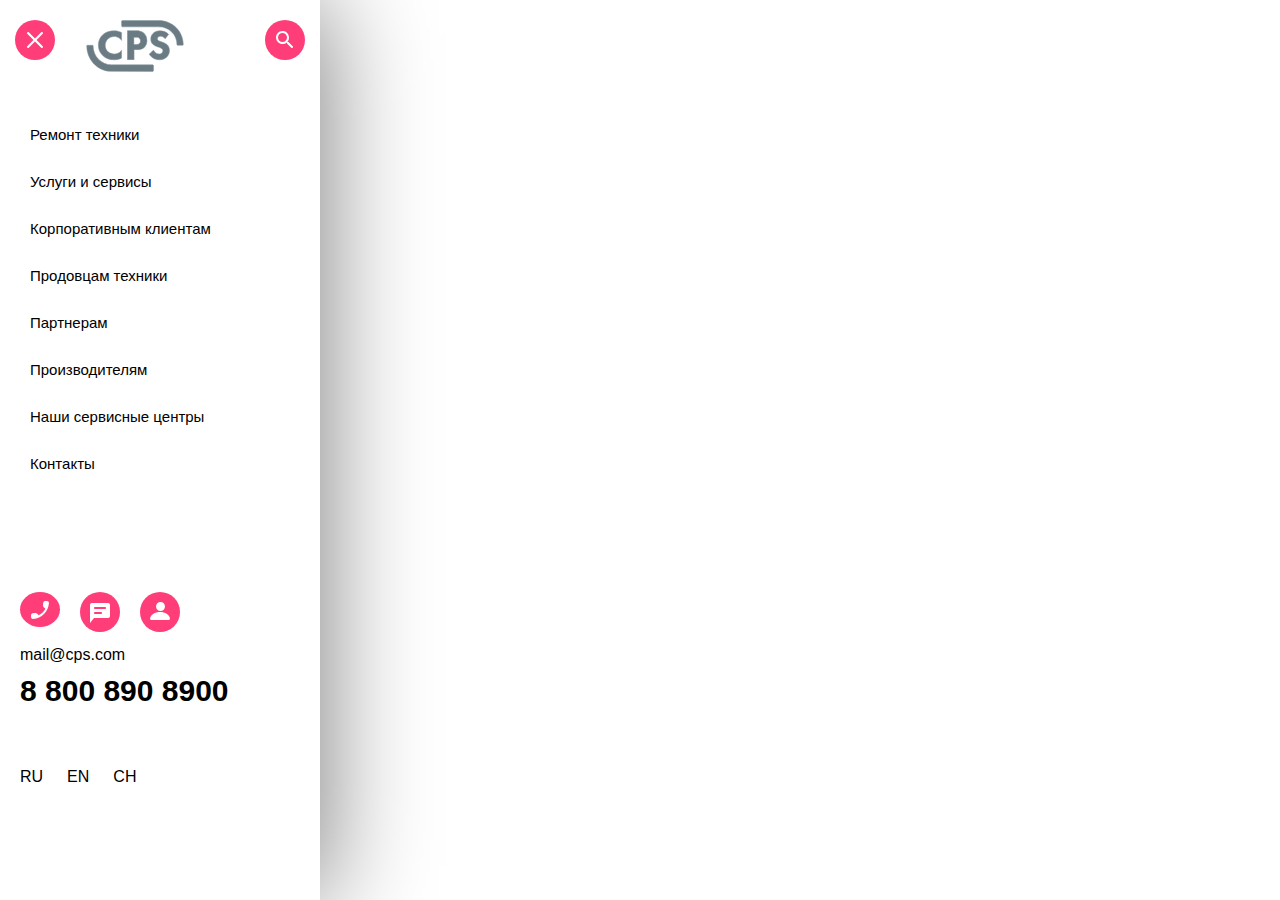
<file: stylization.html>
<!DOCTYPE html>
<html lang="en">
<head>
    <meta charset="UTF-8">
    <meta name="viewport" content="width=device-width, initial-scale=1.0">
    <title>Document</title>
    <link rel="stylesheet" href="stylization.css">
    <link rel="stylesheet" href="https://cdnjs.cloudflare.com/ajax/libs/font-awesome/6.6.0/css/all.min.css" integrity="sha512-Kc323vGBEqzTmouAECnVceyQqyqdsSiqLQISBL29aUW4U/M7pSPA/gEUZQqv1cwx4OnYxTxve5UMg5GT6L4JJg==" crossorigin="anonymous" referrerpolicy="no-referrer" />
</head>
<body>
    <div class="left-side-menu">
    <div class="upper-menu">
       <div class="ic-burger"><img src="/icons/ic-burger.svg" alt=""></div>
        <div class="logo"><img src="./icons/logo-ic.svg" alt="" /></div>
       <div class="ic-search"><img src="/icons/ic-search.svg" alt=""></div>
    </div>
    <div class="maintxt">
        <div class="remont">Ремонт техники</div>
        <div class="uslugi">Услуги и сервисы</div>
        <div class="korporativnim">Корпоративным клиентам</div>
        <div class="prodovtsam">Продовцам техники</div>
        <div class="partneram">Партнерам</div>
        <div class="proizvoditelyam">Производителям</div>
        <div class="nashi">Наши сервисные центры</div>
        <div class="contacti">Контакты</div>
    </div>
    <div class="footer-ic">
       <div class="ic-call"><img src="/icons/ic-call.svg" alt=""></div>
        <div class="chat"><img src="/icons/chat-icon.svg" alt=""></div>
        <div class="profile"><img src="/icons/profile-icon.svg" alt=""></div>
    </div>
    <div class="footer-rest">
        <div class="email">mail@cps.com</div>
        <div class="number">8 800 890 8900</div>
        <div class="ru">RU</div>
        <div class="en">EN</div>
        <div class="ch">CH</div>
    </div>
    </div>
</body>
</html>
</file>
<file: stylization.css>
.left-side-menu{
 width: 320px;
  height: 100vh; 
  position: absolute; 
  left: 30px; 
  top: 0; 
  left: 0;
  box-shadow: 5px 0px 100px gray;
}
.remont{
    margin-top: 50px;
    padding-left: 30px;
}
.upper-menu{
    display: flex;
    justify-content: space-around;
    margin-top: 20px;
}
.ic-search{
    padding-left: 50px;
}
.maintxt{
    font-size: 15px;
    margin-top: 20px;
    padding-bottom: 20px;
    font-family: 'Trebuchet MS', 'Lucida Sans Unicode', 'Lucida Grande', 'Lucida Sans', Arial, sans-serif;
    padding-bottom: 120px;
}
.remont:hover, .uslugi:hover, .korporativnim:hover, .prodovtsam:hover, .partneram:hover, .proizvoditelyam:hover, .nashi:hover, .contacti:hover{
    color: gray;
    border-left: 3px solid #41f6d7;

}
.uslugi, .korporativnim, .prodovtsam, .partneram, .proizvoditelyam, .nashi, .contacti{
    margin-top: 30px;
    padding-left: 30px;
}
.footer-ic{
   display: flex;
    margin-bottom: 10px;
}
.ic-call, .chat, .profile{
    margin-left: 20px;
}
.ic-call{
    color: white;
    background-color: #FF3E79;
    border-radius: 50%;
    width: 40px;
    height: 35px;
    align-items: center;
    display: flex;
    justify-content: center;
}
.email{
    margin-left: 20px;
    font-family: 'Trebuchet MS', 'Lucida Sans Unicode', 'Lucida Grande', 'Lucida Sans', Arial, sans-serif;
}
.number{
    font-size: 30px;
    font-weight: 559;
    margin-top: 10px;
    margin-bottom: 10px;
    margin-left: 20px;
    font-family: 'Trebuchet MS', 'Lucida Sans Unicode', 'Lucida Grande', 'Lucida Sans', Arial, sans-serif;
}
.ru, .en, .ch{
    margin-top: 50px;
    margin-left: 20px;
    display: inline-block;
    font-family: 'Trebuchet MS', 'Lucida Sans Unicode', 'Lucida Grande', 'Lucida Sans', Arial, sans-serif;
}
.ru:hover, .en:hover, .ch:hover{
    color: gray;
}
</file>
